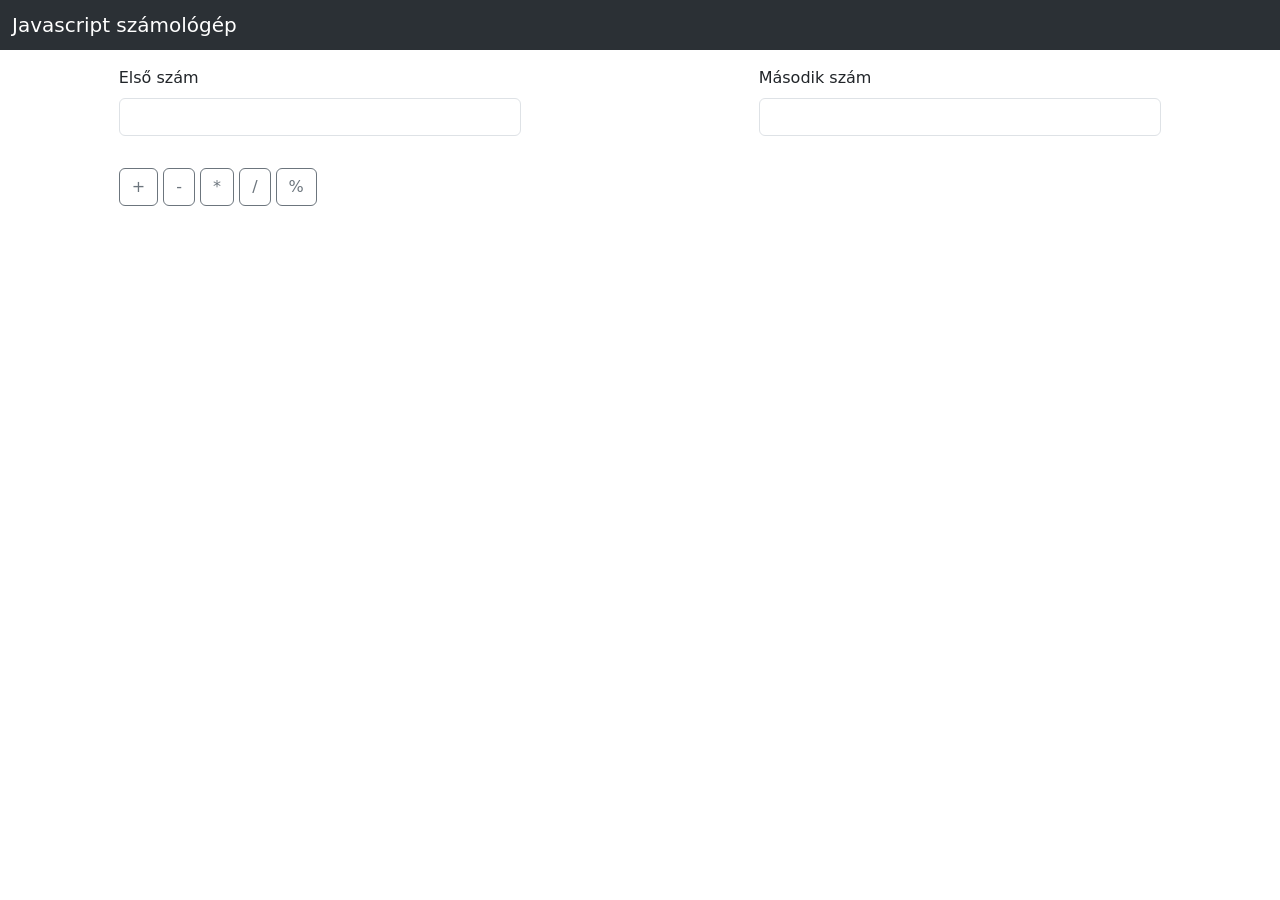
<file: index.html>
<!DOCTYPE html>
<html lang="en">
<head>
    <meta charset="UTF-8">
    <meta name="viewport" content="width=device-width, initial-scale=1.0">
    <title>Document</title>
    <link href="https://cdn.jsdelivr.net/npm/bootstrap@5.3.5/dist/css/bootstrap.min.css" rel="stylesheet" integrity="sha384-SgOJa3DmI69IUzQ2PVdRZhwQ+dy64/BUtbMJw1MZ8t5HZApcHrRKUc4W0kG879m7" crossorigin="anonymous">
    <link rel="stylesheet" href="./form.css">
</head>
<body>
    <nav class="navbar bg-body-tertiary" data-bs-theme="dark">
      <div class="container-fluid">
        <span class="navbar-brand mb-0 h1">Javascript számológép</span>
      </div>
    </nav>
    <form action="#" class="js-form">
      <div class="container-fluid">
        <div class="row">
          <div class="col-10 offset-1 col-lg-4 offset-lg-1 my-3 ">
            <label for="elsoSzam" class="form-label" >Első szám </label>
            <input class="form-control" type="number" id="elsoSzam" name="elso-szam" step="0.1" required/>  
          </div>
          <div class="col-10 offset-1 col-lg-4 offset-lg-2 my-3">
            <label for="masodikSzam" class="form-label">Második szám </label>
            <input class="form-control" type="number" id="masodikSzam" name="masodik-szam" step="0.1" required/> 
          </div>
        
          
          <div class="col-10 offset-1 my-3">
            <button  class="js-plus btn btn-outline-secondary">+</button>
            <button class="js-minus btn btn-outline-secondary">-</button>
            <button class="js-times btn btn-outline-secondary">*</button>
            <button class="js-division btn btn-outline-secondary">/</button>
            <button class="js-modulus btn btn-outline-secondary">%</button>
          </div>
        </div>
      </div>     
    </form>
    <div class="container-fluid">
      <div class="row">
        <section class="js-container container col-10 offset-1 my-3"></section>
        <section class="js-history-container container col-10 offset-1 my-3"></section>
      </div>
    </div>
    
    

    <script src="https://cdn.jsdelivr.net/npm/bootstrap@5.3.5/dist/js/bootstrap.bundle.min.js" integrity="sha384-k6d4wzSIapyDyv1kpU366/PK5hCdSbCRGRCMv+eplOQJWyd1fbcAu9OCUj5zNLiq" crossorigin="anonymous"></script>
    <script src="./calculator.js"></script>
</body>
</html>
</file>
<file: form.css>
.container {
    font-size: 24px;
  }
  
li {
    margin-left: 20px;
}
</file>
